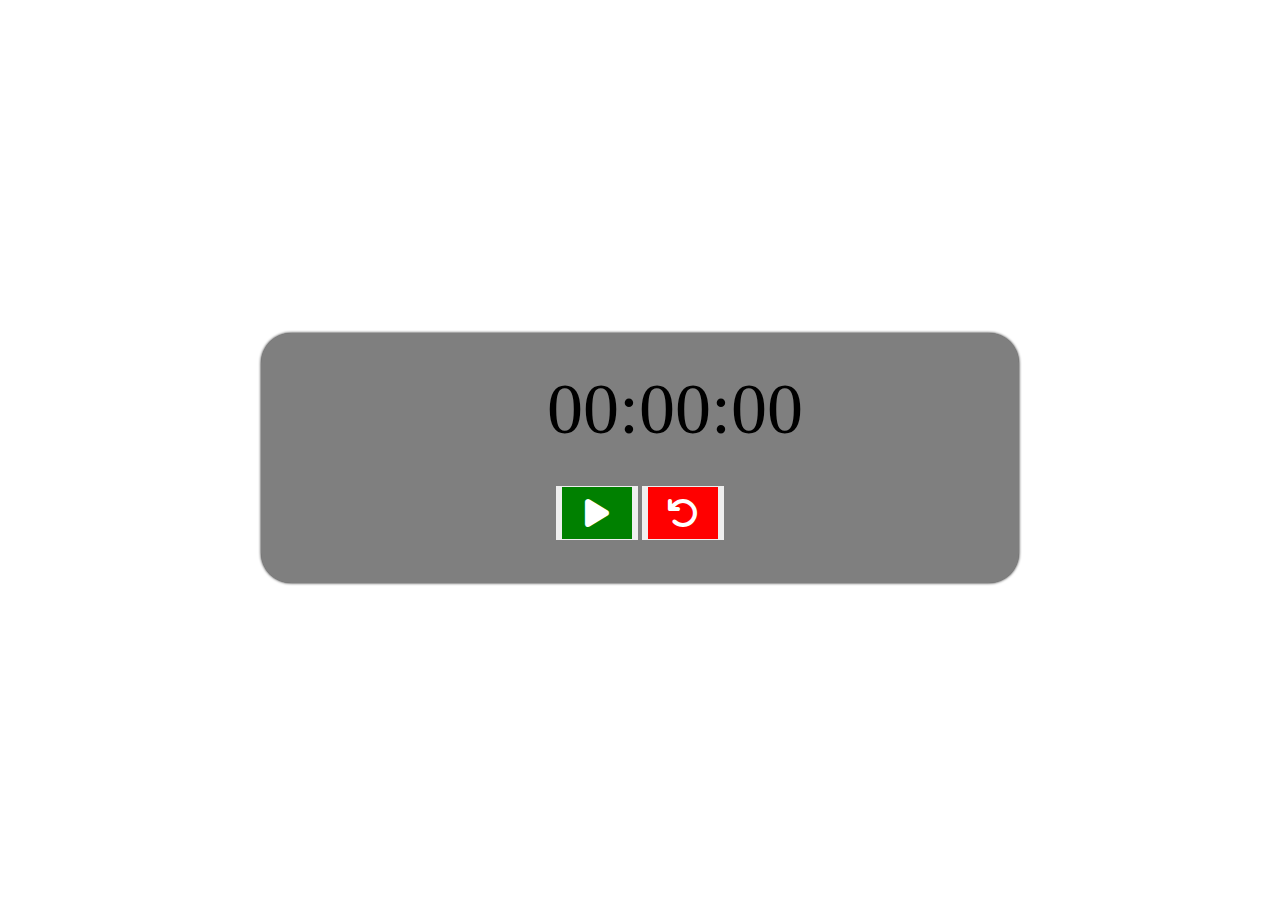
<file: fccstopwatch/index.html>
<!DOCTYPE html>
<html lang="en">
<head>
    <meta charset="UTF-8">
    <meta name="viewport" content="width=device-width, initial-scale=1.0">
    <title>FCC Stopwatch</title>
    <link rel="stylesheet" href="styles.css">
    <link rel="stylesheet" href="https://cdnjs.cloudflare.com/ajax/libs/font-awesome/6.4.2/css/all.min.css">
</head>
<body>
    <div class="container">
        <div id="timer">
            00:00:00
        </div>
        <div class="buttons">
            <button id="startStopBtn">
                <i class="fa-solid fa-play" id="play">

                </i>
            </button>
            <button id="resetBtn">
                <i class="fa-solid fa-arrow-rotate-left" id="reset">

                </i>
            </button>
        </div>
    </div>
    <script src="script.js"></script>
</body>
</html>
</file>
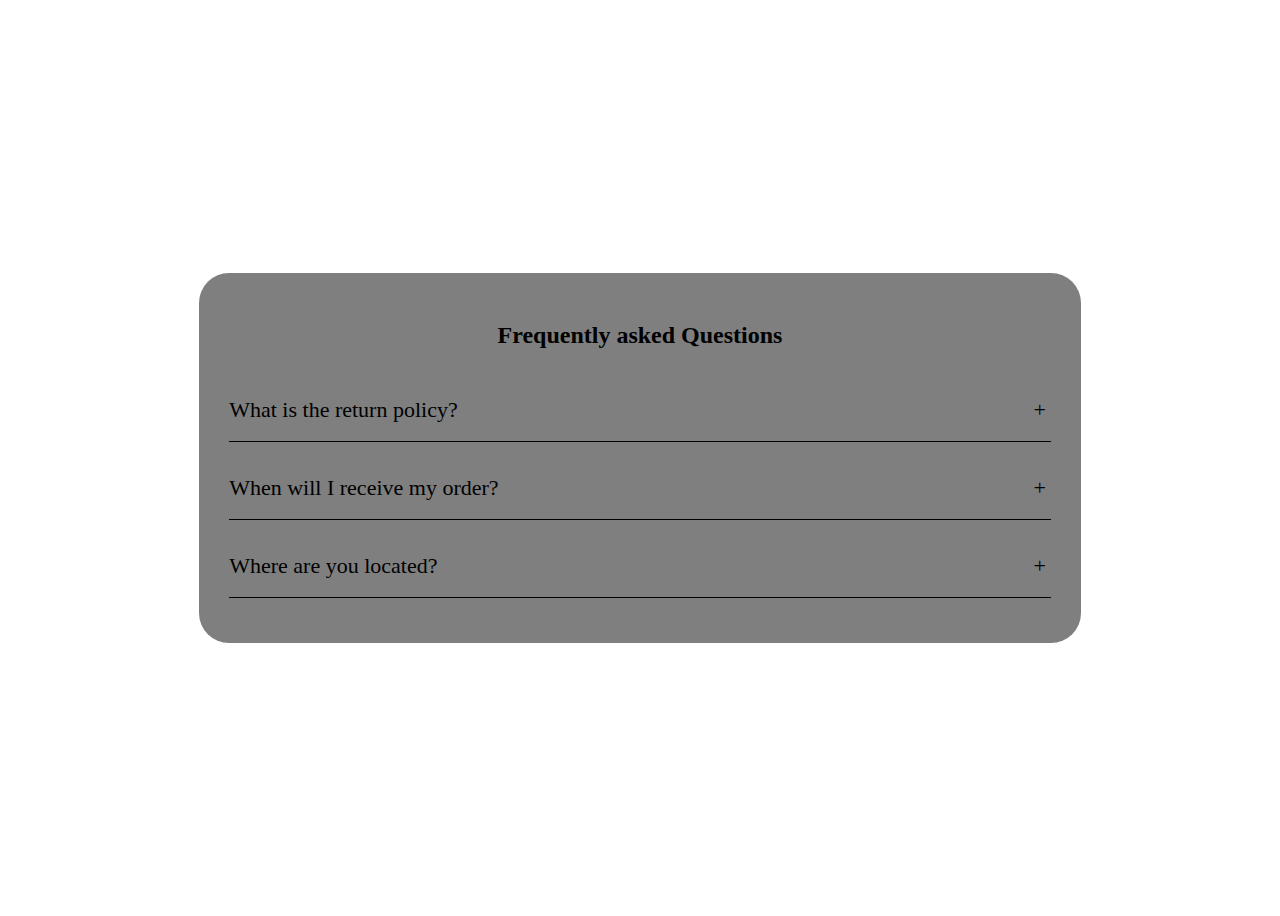
<file: freeccaccordian/index.html>
<!DOCTYPE html>
<html>
    <head>
        <title>FCCAccordian</title>
        <link rel="stylesheet" href="styles.css">
    </head>
    <body>
        <div class="accordian">
            <h2 class="accordian-title">
                Frequently asked Questions
            </h2>
            <div class="content-container">
                <div class="question">
                    What is the return policy?
                </div>
                <div class="answer">
                    Lorem ipsum dolor sit amet consectetur, adipisicing elit. Quia, corporis deleniti sequi quasi laudantium saepe illum repellendus adipisci inventore, expedita tempore itaque perspiciatis exercitationem a ipsam, maiores accusantium est debitis?
                </div>
            </div>
            <div class="content-container">
                <div class="question">
                    When will I receive my order?
                </div>
                <div class="answer">
                    Lorem ipsum dolor sit amet consectetur, adipisicing elit. Quia, corporis deleniti sequi quasi laudantium saepe illum repellendus adipisci inventore, expedita tempore itaque perspiciatis exercitationem a ipsam, maiores accusantium est debitis?
                </div>
            </div>
            <div class="content-container">
                <div class="question">
                    Where are you located?
                </div>
                <div class="answer">
                    Lorem ipsum dolor sit amet consectetur, adipisicing elit. Quia, corporis deleniti sequi quasi laudantium saepe illum repellendus adipisci inventore, expedita tempore itaque perspiciatis exercitationem a ipsam, maiores accusantium est debitis?
                </div>
            </div>
        </div>
        <script src="script.js"></script>
    </body>
</html>
</file>
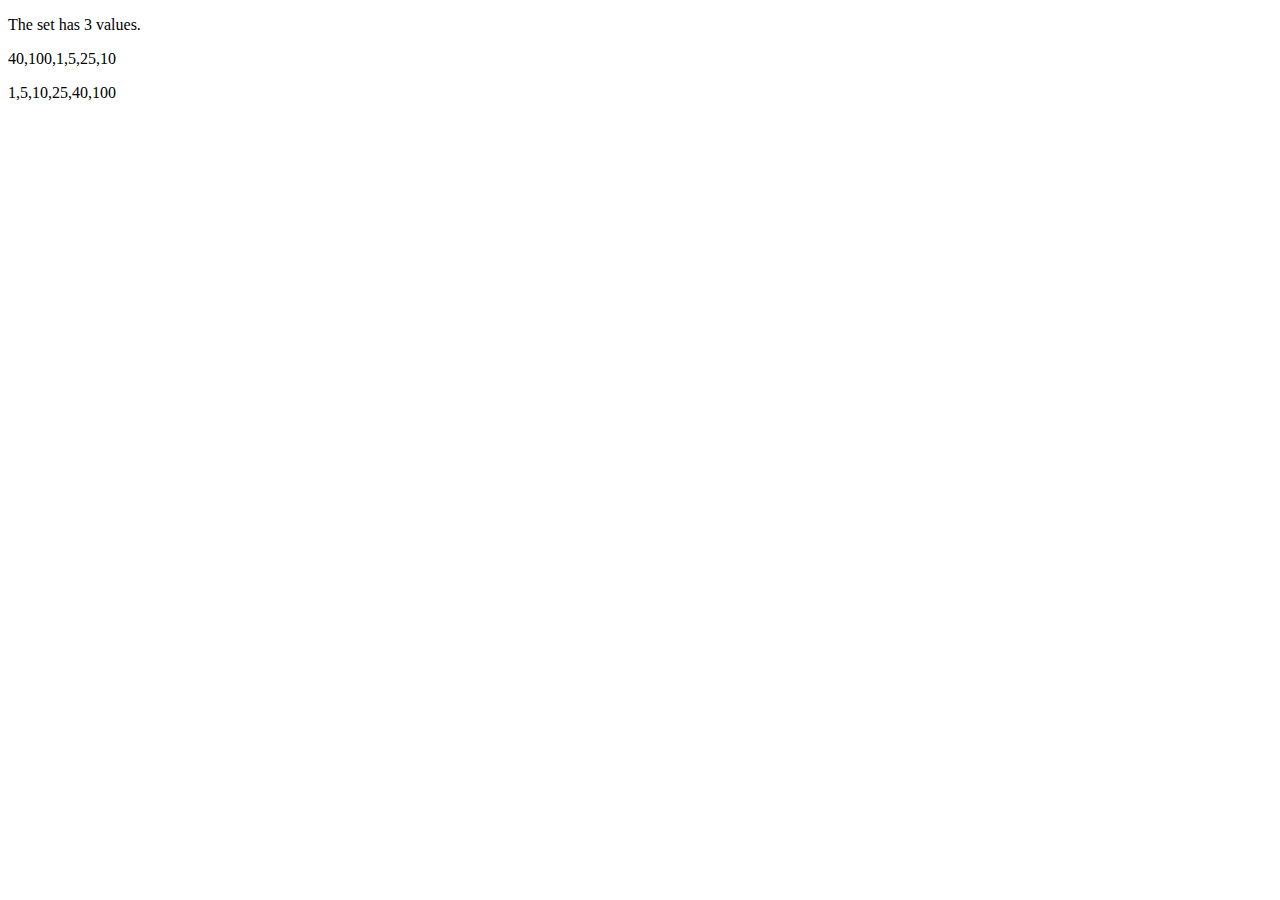
<file: js tutorial/index.html>
<!DOCTYPE html>
<html>
    <head>
        <title>JS Demo</title>
    </head>
    <body>

        <p id="demo"></p>

        <script>
            const fruits = ["Banana", "Orange", "Apple", "Mango"];
            document.getElementById("demo").innerHTML = fruits.toString();

            let fruit = fruits[fruits.length - 1];
            document.getElementById("demo").innerHTML = fruit.toString();

            /*
                let text = "<ul>";
                for (let i=0; i<fruits.length; i++) {
                    text += "<li>" + fruits[i] + "</li>";
                }
            text += "</ul>";

            document.getElementById("demo").innerHTML = text;
            */
            
            let text = "<ul>";
            fruits.forEach(myFunction);
            text += "</ul>";

            document.getElementById("demo").innerHTML = text;

            function myFunction(value) {
                text += "<li>" + value + "</li>";
            }

            const myObj = {
                            name: "John",
                            age: 30,
                            cars: [
                                {name:"Ford", models:["Fiesta", "Focus", "Mustang"]},
                                {name:"BMW", models:["320", "X3", "X5"]},
                                {name:"Fiat", models:["500", "Panda"]}
                            ]         
                        }

            let x = "";

            for (let i in myObj.cars) {
                    x += "<h1>" + myObj.cars[i].name + "</h1>";
                        for (let j in myObj.cars[i].models) {
                            x += myObj.cars[i].models[j] + "<br>";
                        }
            }

            document.getElementById("demo").innerHTML = x;
        </script>

<p id="demo1"></p>
<p id="demo2"></p>

<script>
const points = [40, 100, 1, 5, 25, 10];
document.getElementById("demo1").innerHTML = points;  

points.sort(function(a, b){return a - b});
document.getElementById("demo2").innerHTML = points;
</script>

<script>
    const cars = [
      {type:"Volvo", year:2016},
      {type:"Saab", year:2001},
      {type:"BMW", year:2010}
    ];
    
    displayCars();
    
    cars.sort(function(a, b){return a.year - b.year});
    displayCars();
    
    function displayCars() {
      document.getElementById("demo").innerHTML =
      cars[0].type + " " + cars[0].year + "<br>" +
      cars[1].type + " " + cars[1].year + "<br>" +
      cars[2].type + " " + cars[2].year;
    }
    </script>

<script>
    const numbers = [45, 4, 9, 16, 25];
    
    let txt = "";
    numbers.forEach(myFunction);
    document.getElementById("demo").innerHTML = txt;
    
    function myFunction(value) {
      txt += value + "<br>"; 
    }
    </script>

<script>
    const num = [45, 4, 9, 16, 25];
    let sum = num.reduce(myFunction);
    
    document.getElementById("demo").innerHTML = "The sum is " + sum;
    
    function myFunction(total, value) {
      return total + value;
    }
    </script>

<script>
    const q1 = ["Jan", "Feb", "Mar"];
    const q2 = ["Apr", "May", "Jun"];
    const q3 = ["Jul", "Aug", "Sep"];
    const q4 = ["Oct", "Nov", "May"];
    
    const year = [...q1, ...q2, ...q3, ...q4];
    document.getElementById("demo").innerHTML = year; 
    </script>

<script>
    const person = {fname:"John", lname:"Doe", age:25}; 
    
    let txtnew = "";
    for (let x in person) {
      txtnew += person[x] + " ";
    }
    
    document.getElementById("demo").innerHTML = txtnew;
    </script>

<script>
    const numbers1 = [45, 4, 9, 16, 25];
    
    let txt1 = "";
    numbers.forEach(myFunction);
    document.getElementById("demo").innerHTML = txt1;
    
    function myFunction(value) {
      txt1 += value + "<br>"; 
    }
    </script>

<script>
    const cars1 = ["BMW", "Volvo", "Mini"];
    
    let text1 = "";
    for (let x of cars1) {
      text1 += x + "<br>";
    }
    
    document.getElementById("demo").innerHTML = text1;
    </script>

<script>
    // Create a Set
    const letters = new Set(["a","b","c"]);
    
    // Display set.size
    document.getElementById("demo").innerHTML = "The set has " + letters.size + " values.";
    </script>
    </body>
</html>
</file>
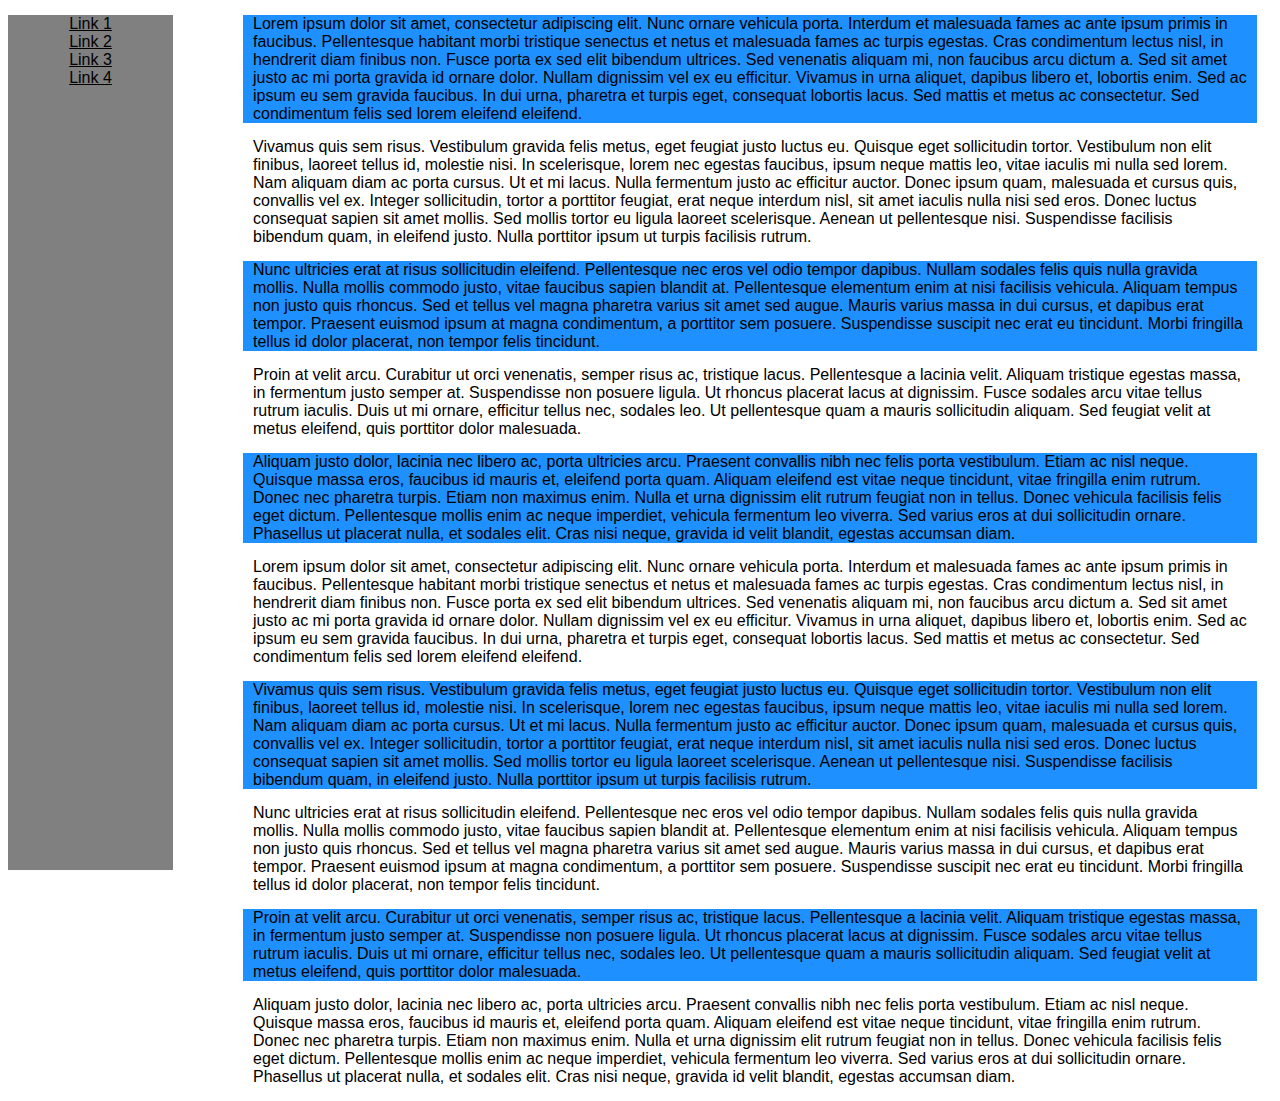
<file: css tutorial/css demo.html>
<!DOCTYPE html>
<html>
    <head>
        <title>CSS Demo</title>
        <meta name="viewport" content="width=device-width, initial-scale=1">
        <link rel="stylesheet" href="styles/styles.css">
    </head>
    <body>
        <div class="links">
            <ul>
                <li>
                    <a href="https://www.w3schools.com" target="_blank">
                        Link 1
                    </a>
                </li>
                <li>
                    <a href="https://www.w3schools.com" target="_blank">
                        Link 2
                    </a>
                </li>
                <li>
                    <a href="https://www.w3schools.com" target="_blank">
                        Link 3
                    </a>
                </li>
                <li>
                    <a href="https://www.w3schools.com" target="_blank">
                        Link 4
                    </a>
                </li>
            </ul>
        </div>

        <div class="main">
            Lorem ipsum dolor sit amet, consectetur adipiscing elit. Nunc ornare vehicula porta. Interdum et malesuada fames ac ante ipsum primis in faucibus. Pellentesque habitant morbi tristique senectus et netus et malesuada fames ac turpis egestas. Cras condimentum lectus nisl, in hendrerit diam finibus non. Fusce porta ex sed elit bibendum ultrices. Sed venenatis aliquam mi, non faucibus arcu dictum a. Sed sit amet justo ac mi porta gravida id ornare dolor. Nullam dignissim vel ex eu efficitur. Vivamus in urna aliquet, dapibus libero et, lobortis enim. Sed ac ipsum eu sem gravida faucibus. In dui urna, pharetra et turpis eget, consequat lobortis lacus. Sed mattis et metus ac consectetur. Sed condimentum felis sed lorem eleifend eleifend.
        </div>
        <div class="main">
            Vivamus quis sem risus. Vestibulum gravida felis metus, eget feugiat justo luctus eu. Quisque eget sollicitudin tortor. Vestibulum non elit finibus, laoreet tellus id, molestie nisi. In scelerisque, lorem nec egestas faucibus, ipsum neque mattis leo, vitae iaculis mi nulla sed lorem. Nam aliquam diam ac porta cursus. Ut et mi lacus. Nulla fermentum justo ac efficitur auctor. Donec ipsum quam, malesuada et cursus quis, convallis vel ex. Integer sollicitudin, tortor a porttitor feugiat, erat neque interdum nisl, sit amet iaculis nulla nisi sed eros. Donec luctus consequat sapien sit amet mollis. Sed mollis tortor eu ligula laoreet scelerisque. Aenean ut pellentesque nisi. Suspendisse facilisis bibendum quam, in eleifend justo. Nulla porttitor ipsum ut turpis facilisis rutrum.
        </div>
        <div class="main">
            Nunc ultricies erat at risus sollicitudin eleifend. Pellentesque nec eros vel odio tempor dapibus. Nullam sodales felis quis nulla gravida mollis. Nulla mollis commodo justo, vitae faucibus sapien blandit at. Pellentesque elementum enim at nisi facilisis vehicula. Aliquam tempus non justo quis rhoncus. Sed et tellus vel magna pharetra varius sit amet sed augue. Mauris varius massa in dui cursus, et dapibus erat tempor. Praesent euismod ipsum at magna condimentum, a porttitor sem posuere. Suspendisse suscipit nec erat eu tincidunt. Morbi fringilla tellus id dolor placerat, non tempor felis tincidunt.
        </div>
        <div class="main">
            Proin at velit arcu. Curabitur ut orci venenatis, semper risus ac, tristique lacus. Pellentesque a lacinia velit. Aliquam tristique egestas massa, in fermentum justo semper at. Suspendisse non posuere ligula. Ut rhoncus placerat lacus at dignissim. Fusce sodales arcu vitae tellus rutrum iaculis. Duis ut mi ornare, efficitur tellus nec, sodales leo. Ut pellentesque quam a mauris sollicitudin aliquam. Sed feugiat velit at metus eleifend, quis porttitor dolor malesuada.
        </div>
        <div class="main">
            Aliquam justo dolor, lacinia nec libero ac, porta ultricies arcu. Praesent convallis nibh nec felis porta vestibulum. Etiam ac nisl neque. Quisque massa eros, faucibus id mauris et, eleifend porta quam. Aliquam eleifend est vitae neque tincidunt, vitae fringilla enim rutrum. Donec nec pharetra turpis. Etiam non maximus enim. Nulla et urna dignissim elit rutrum feugiat non in tellus. Donec vehicula facilisis felis eget dictum. Pellentesque mollis enim ac neque imperdiet, vehicula fermentum leo viverra. Sed varius eros at dui sollicitudin ornare. Phasellus ut placerat nulla, et sodales elit. Cras nisi neque, gravida id velit blandit, egestas accumsan diam.
        </div>
        <div class="main">
            Lorem ipsum dolor sit amet, consectetur adipiscing elit. Nunc ornare vehicula porta. Interdum et malesuada fames ac ante ipsum primis in faucibus. Pellentesque habitant morbi tristique senectus et netus et malesuada fames ac turpis egestas. Cras condimentum lectus nisl, in hendrerit diam finibus non. Fusce porta ex sed elit bibendum ultrices. Sed venenatis aliquam mi, non faucibus arcu dictum a. Sed sit amet justo ac mi porta gravida id ornare dolor. Nullam dignissim vel ex eu efficitur. Vivamus in urna aliquet, dapibus libero et, lobortis enim. Sed ac ipsum eu sem gravida faucibus. In dui urna, pharetra et turpis eget, consequat lobortis lacus. Sed mattis et metus ac consectetur. Sed condimentum felis sed lorem eleifend eleifend.
        </div>
        <div class="main">
            Vivamus quis sem risus. Vestibulum gravida felis metus, eget feugiat justo luctus eu. Quisque eget sollicitudin tortor. Vestibulum non elit finibus, laoreet tellus id, molestie nisi. In scelerisque, lorem nec egestas faucibus, ipsum neque mattis leo, vitae iaculis mi nulla sed lorem. Nam aliquam diam ac porta cursus. Ut et mi lacus. Nulla fermentum justo ac efficitur auctor. Donec ipsum quam, malesuada et cursus quis, convallis vel ex. Integer sollicitudin, tortor a porttitor feugiat, erat neque interdum nisl, sit amet iaculis nulla nisi sed eros. Donec luctus consequat sapien sit amet mollis. Sed mollis tortor eu ligula laoreet scelerisque. Aenean ut pellentesque nisi. Suspendisse facilisis bibendum quam, in eleifend justo. Nulla porttitor ipsum ut turpis facilisis rutrum.
        </div>
        <div class="main">
            Nunc ultricies erat at risus sollicitudin eleifend. Pellentesque nec eros vel odio tempor dapibus. Nullam sodales felis quis nulla gravida mollis. Nulla mollis commodo justo, vitae faucibus sapien blandit at. Pellentesque elementum enim at nisi facilisis vehicula. Aliquam tempus non justo quis rhoncus. Sed et tellus vel magna pharetra varius sit amet sed augue. Mauris varius massa in dui cursus, et dapibus erat tempor. Praesent euismod ipsum at magna condimentum, a porttitor sem posuere. Suspendisse suscipit nec erat eu tincidunt. Morbi fringilla tellus id dolor placerat, non tempor felis tincidunt.
        </div>
        <div class="main">
            Proin at velit arcu. Curabitur ut orci venenatis, semper risus ac, tristique lacus. Pellentesque a lacinia velit. Aliquam tristique egestas massa, in fermentum justo semper at. Suspendisse non posuere ligula. Ut rhoncus placerat lacus at dignissim. Fusce sodales arcu vitae tellus rutrum iaculis. Duis ut mi ornare, efficitur tellus nec, sodales leo. Ut pellentesque quam a mauris sollicitudin aliquam. Sed feugiat velit at metus eleifend, quis porttitor dolor malesuada.
        </div>
        <div class="main">
            Aliquam justo dolor, lacinia nec libero ac, porta ultricies arcu. Praesent convallis nibh nec felis porta vestibulum. Etiam ac nisl neque. Quisque massa eros, faucibus id mauris et, eleifend porta quam. Aliquam eleifend est vitae neque tincidunt, vitae fringilla enim rutrum. Donec nec pharetra turpis. Etiam non maximus enim. Nulla et urna dignissim elit rutrum feugiat non in tellus. Donec vehicula facilisis felis eget dictum. Pellentesque mollis enim ac neque imperdiet, vehicula fermentum leo viverra. Sed varius eros at dui sollicitudin ornare. Phasellus ut placerat nulla, et sodales elit. Cras nisi neque, gravida id velit blandit, egestas accumsan diam.
        </div>
    </body>
</html>
</file>
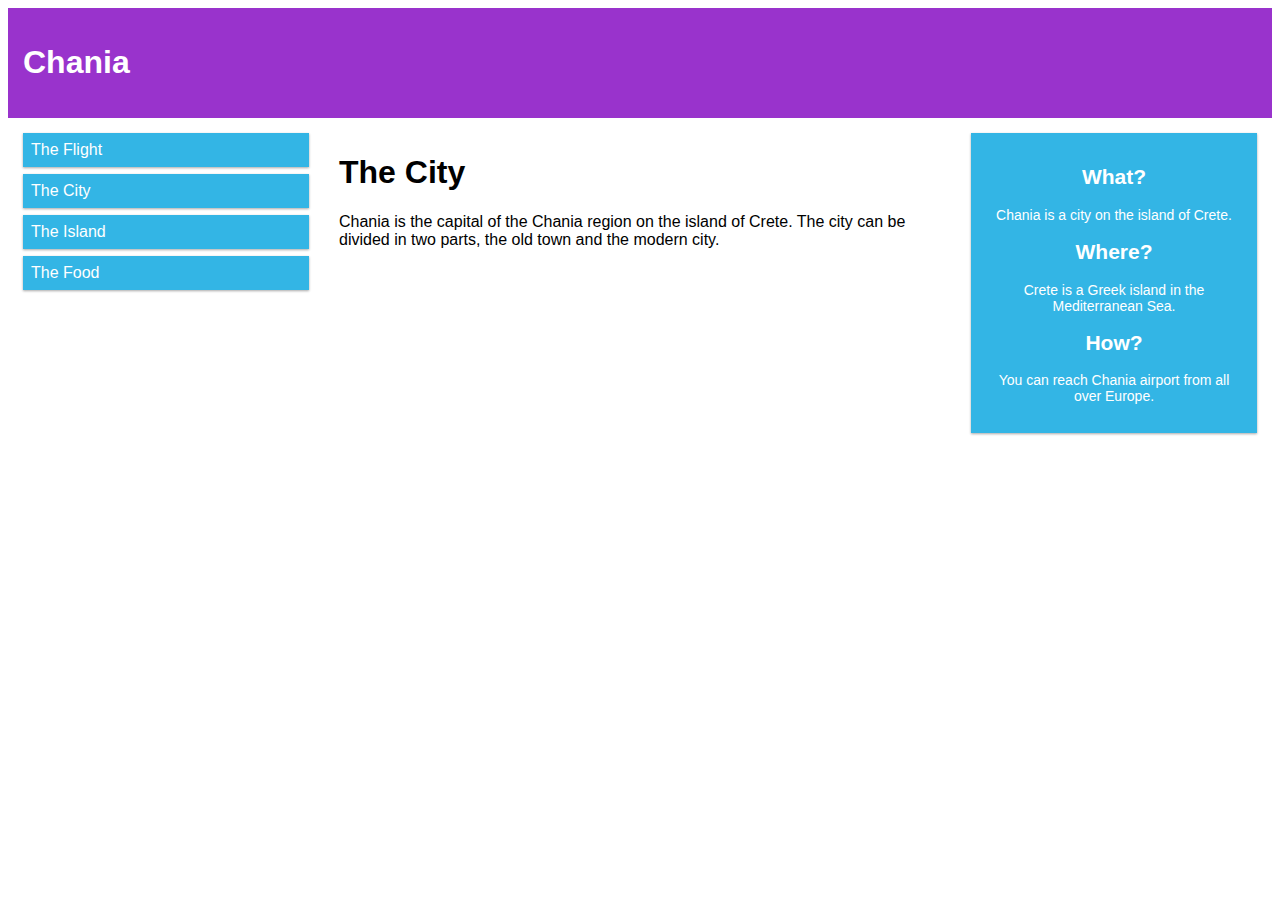
<file: css tutorial/responsive.html>
<!DOCTYPE html>
<!-- saved from url=(0052)https://www.w3schools.com/css/tryresponsive_grid.htm -->
<html><head><meta http-equiv="Content-Type" content="text/html; charset=windows-1252">
<meta name="viewport" content="width=device-width, initial-scale=1.0">
<link rel="stylesheet" href="styles/responsive_style.css">
</head>
<body>
  <div class="header">
    <h1>Chania</h1>
  </div>
  
  <div class="row">
    <div class="col-3 col-s-3 menu">
      <ul>
        <li>The Flight</li>
        <li>The City</li>
        <li>The Island</li>
        <li>The Food</li>
      </ul>
    </div>
  
    <div class="col-6 col-s-9">
      <h1>The City</h1>
      <p>Chania is the capital of the Chania region on the island of Crete. The city can be divided in two parts, the old town and the modern city.</p>
    </div>
  
    <div class="col-3 col-s-12">
      <div class="aside">
        <h2>What?</h2>
        <p>Chania is a city on the island of Crete.</p>
        <h2>Where?</h2>
        <p>Crete is a Greek island in the Mediterranean Sea.</p>
        <h2>How?</h2>
        <p>You can reach Chania airport from all over Europe.</p>
      </div>
    </div>
  </div>
</body></html>
</file>
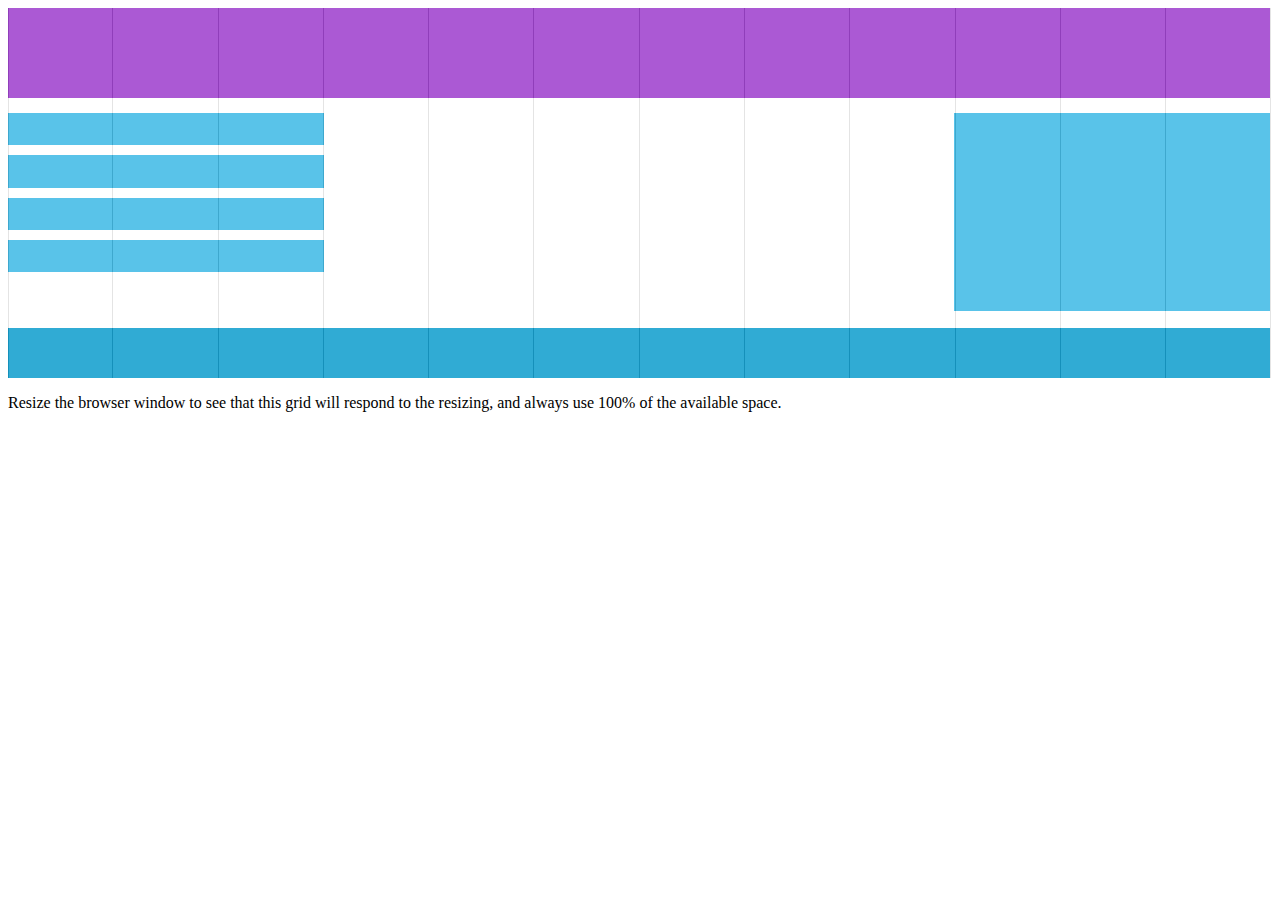
<file: css tutorial/tryresponsive_grid.htm>
<!DOCTYPE html>
<!-- saved from url=(0052)https://www.w3schools.com/css/tryresponsive_grid.htm -->
<html><head><meta http-equiv="Content-Type" content="text/html; charset=windows-1252">
<meta name="viewport" content="width=device-width, initial-scale=1.0">
<style>
* {
  box-sizing: border-box;
}

.gridwrapper {
  overflow: auto;
  position: relative;
  height: 250px;
}

.gridcontent {
  width: 8.33%;
  margin: 0;
  border-right: 1px solid grey;
  height: 100%;
  float: left;
  background-color: #84c754;
  background-color: #f1f1f1;
}
</style>
</head>
<body>

<div style="position:absolute;opacity:0.9;width:auto;left:8px;right:10px;">
  <div>
    <div class="gridwrapper" style="height:90px;">
      <div class="gridcontent" style="width:100%;background:#9933cc;border-right-color:transparent;">
      </div>
    </div>
    <div class="gridwrapper" style="height:230px;">
      <div class="gridcontent" style="background-color:#ffffff;border:none;width:25%;padding-top:15px;">
        <div style="background-color:#33b5e5;border:none;width:100%;height:15%;margin-bottom:10px;"></div>
        <div style="background-color:#33b5e5;border:none;width:100%;height:15%;margin-bottom:10px;"></div>
        <div style="background-color:#33b5e5;border:none;width:100%;height:15%;margin-bottom:10px;"></div>
        <div style="background-color:#33b5e5;border:none;width:100%;height:15%;"></div>
      </div>
      <div class="gridcontent" style="background-color:#ffffff;border:none;"></div>
      <div class="gridcontent" style="background-color:#ffffff;border:none;"></div>
      <div class="gridcontent" style="background-color:#ffffff;border:none;"></div>
      <div class="gridcontent" style="background-color:#ffffff;border:none;"></div>
      <div class="gridcontent" style="background-color:#ffffff;border:none;"></div>
      <div class="gridcontent" style="background-color:#ffffff;border:none;"></div>
      <div class="gridcontent" style="background-color:#ffffff;border:none;width:25%;padding-top:15px;">
        <div style="background-color:#33b5e5;border:none;width:100%;height:92%;"></div>
      </div>
    </div>
    <div class="gridwrapper" style="height:50px;">
      <div class="gridcontent" style="width:100%;background:#0099cc;border-right-color:transparent;">
      </div>
    </div>
  </div>
</div>

<div style="opacity:0.1;">
  <div class="gridwrapper" style="height:370px;">
    <div class="gridcontent" style="background-color:#ffffff;border-right:1px solid #000000;border-left:1px solid #000000;"></div>
    <div class="gridcontent" style="background-color:#ffffff;border-right:1px solid #000000;"></div>
    <div class="gridcontent" style="background-color:#ffffff;border-right:1px solid #000000;"></div>
    <div class="gridcontent" style="background-color:#ffffff;border-right:1px solid #000000;"></div>
    <div class="gridcontent" style="background-color:#ffffff;border-right:1px solid #000000;"></div>
    <div class="gridcontent" style="background-color:#ffffff;border-right:1px solid #000000;"></div>
    <div class="gridcontent" style="background-color:#ffffff;border-right:1px solid #000000;"></div>
    <div class="gridcontent" style="background-color:#ffffff;border-right:1px solid #000000;"></div>
    <div class="gridcontent" style="background-color:#ffffff;border-right:1px solid #000000;"></div>
    <div class="gridcontent" style="background-color:#ffffff;border-right:1px solid #000000;"></div>
    <div class="gridcontent" style="background-color:#ffffff;border-right:1px solid #000000;"></div>
    <div class="gridcontent" style="background-color:#ffffff;border-right:1px solid #000000;"></div>
  </div>
</div>

<p>Resize the browser window to see that this grid will respond to the resizing, and always use 100% of the available space.</p>




</body></html>
</file>
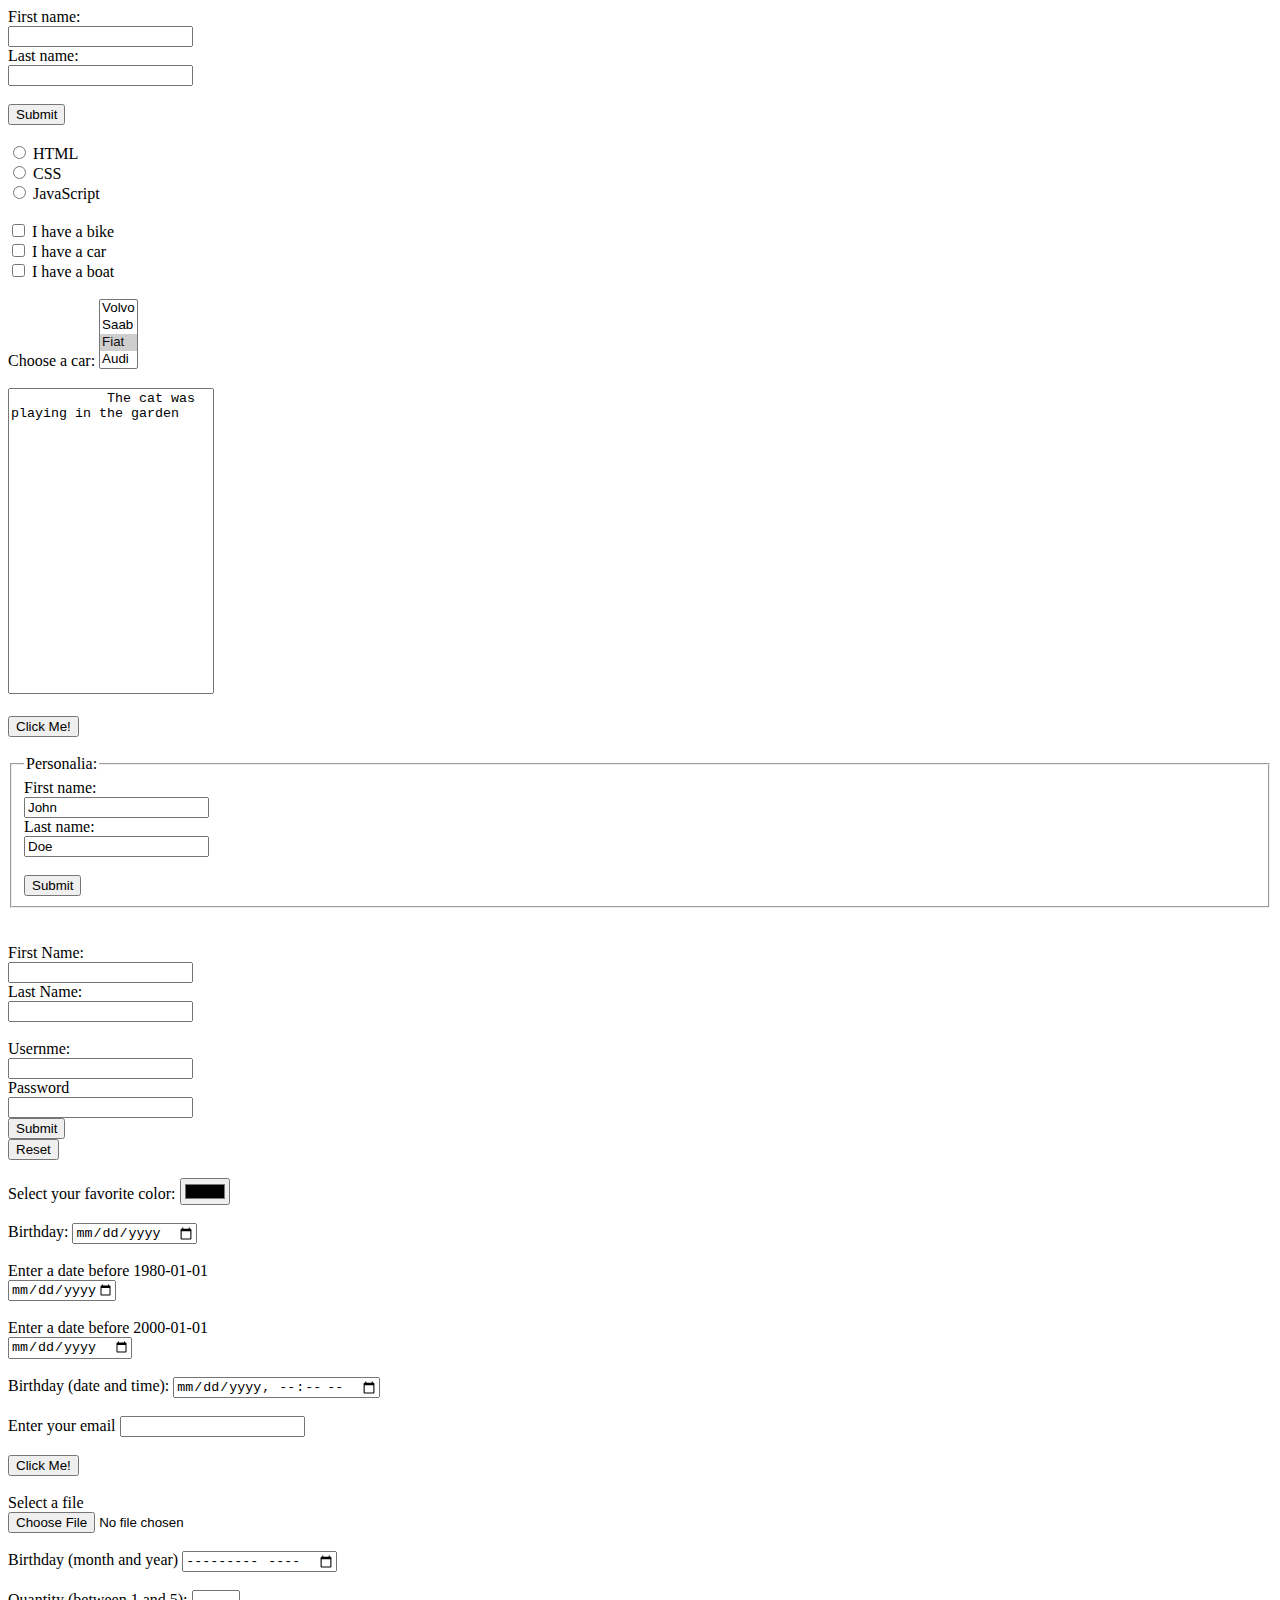
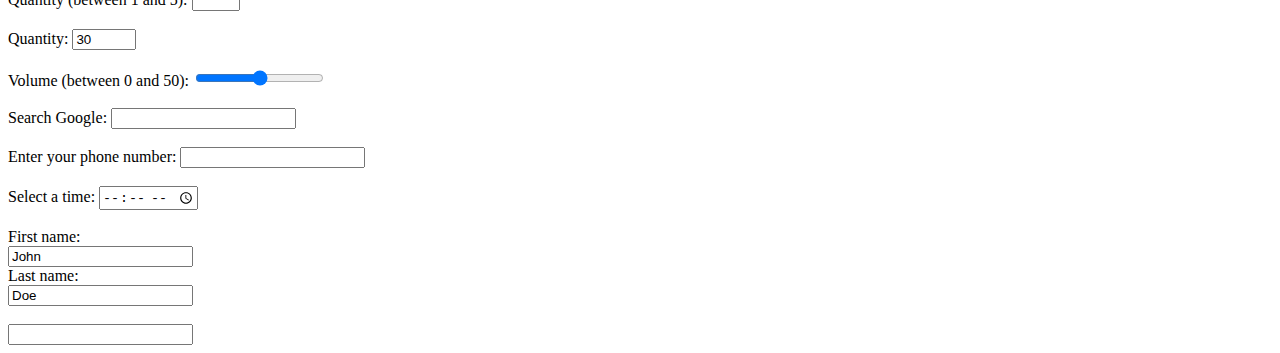
<file: html tutorial/form.html>
<!DOCTYPE html>
<head>
    <title>Forms</title>
</head>
<body>
    <form action="" autocomplete="off" novalidate>
        <label for="fname">First name:</label><br>
        <input type="text" id="fname" name="fname"><br>
        <label for="lname">Last name:</label><br>
        <input type="text" id="lname" name="lname"><br><br>
        <input type="submit" value="Submit"><br><br>

        <input type="radio" id="html" name="fav_language" value="HTML">
        <label for="html">HTML</label><br>
        <input type="radio" id="css" name="fav_language" value="CSS">
        <label for="css">CSS</label><br>
        <input type="radio" id="javascript" name="fav_language" value="JavaScript">
        <label for="javascript">JavaScript</label><br><br>

        <input type="checkbox" id="vehicle1" name="vehicle1" value="Bike">
        <label for="vehicle1"> I have a bike</label><br>
        <input type="checkbox" id="vehicle2" name="vehicle2" value="Car">
        <label for="vehicle2"> I have a car</label><br>
        <input type="checkbox" id="vehicle3" name="vehicle3" value="Boat">
        <label for="vehicle3"> I have a boat</label><br><br>

        <label for="cars">Choose a car:</label>
            <select id="cars" name="cars" size="4" multiple>
                <option value="volvo">Volvo</option>
                <option value="saab">Saab</option>
                <option value="fiat" selected>Fiat</option>
                <option value="audi">Audi</option>
            </select>
        <br><br>

        <textarea name="message" rows="10" cols="30" style="width: 200px; height: 300px; resize: none;">
            The cat was playing in the garden
        </textarea>
        <br><br>

        <button type="button" onclick="alert('Hello World!')">Click Me!</button>
        <br><br>

        <fieldset>
            <legend>Personalia:</legend>
            <label for="fname">First name:</label><br>
            <input type="text" id="fname" name="fname" value="John"><br>
            <label for="lname">Last name:</label><br>
            <input type="text" id="lname" name="lname" value="Doe"><br><br>
            <input type="submit" value="Submit">
        </fieldset>
        <br><br>

        <label for="fname">First Name:</label><br>
        <input type="text" id="fname" name="fname"><br>
        <label for="lname">Last Name:</label><br>
        <input type="text" id="lname" name="lname">
        <br><br>

        <label for="username">Usernme:</label><br>
        <input type="text" id="username" name="username"><br>
        <label for="pwd">Password</label><br>
        <input type="password" id="pwd" name="pwd"><br>
        <input type="submit" value="Submit"><br>
        <input type="reset" value="Reset">
        <br><br>

        <label for="favcolor">Select your favorite color:</label>
        <input type="color" id="favcolor" name="favcolor">
        <br><br>

        <label for="birthday">Birthday:</label>
        <input type="date" id="birthday" name="birthday">
        <br><br>

        <label for="datemax">Enter a date before 1980-01-01</label><br>
        <input type="date" id="datemax" name="datemax" max="1979-12-31"><br><br>
        <label for="datemin">Enter a date before 2000-01-01</label><br>
        <input type="date" id="datemin" name="datemin" min="2000-01-02">
        <br><br>

        <label for="birthdaytime">Birthday (date and time):</label>
        <input type="datetime-local" id="birthdaytime" name="birthdaytime">
        <br><br>

        <label for="email">Enter your email</label>
        <input type="email" id="email" name="email">
        <br><br>

        <input type="button" onclick="alert('Hello World!')" value="Click Me!">
        <br><br>

        <label for="myfile">Select a file</label><br>
        <input type="file" id="myfile" name="myfile">
        <br><br>

        <label for="bdaymonth">Birthday (month and year)</label>
        <input type="month" id="bdaymonth" name="bdaymonth">
        <br><br>

        <label for="quantity">Quantity (between 1 and 5):</label>
        <input type="number" id="quantity" name="quantity" min="1" max="5">
        <br><br>

        <label for="quantity">Quantity:</label>
        <input type="number" id="quantity" name="quantity" min="0" max="100" step="10" value="30">
        <br><br>

        <label for="vol">Volume (between 0 and 50):</label>
        <input type="range" id="vol" name="vol" min="0" max="50" step="5">
        <br><br>

        <label for="gsearch">Search Google:</label>
        <input type="search" id="gsearch" name="gsearch">
        <br><br>

        <label for="phone">Enter your phone number:</label>
        <input type="tel" id="phone" name="phone" pattern="[0-9]{3}-[0-9]{2}-[0-9]{3}">
        <br><br>

        <label for="appt">Select a time:</label>
        <input type="time" id="appt" name="appt">
        <br><br>

        <label for="fname">First name:</label><br>
        <input type="text" id="fname" name="fname" value="John" readonly><br>
        <label for="lname">Last name:</label><br>
        <input type="text" id="lname" name="lname" value="Doe">
        <br><br>

        <input list="browsers">
        <datalist id="browsers">
            <option value="Edge">Edge</option>
            <option value="Chrome">Chrome</option>
            <option value="Firefox">Firefox</option>
            <option value="Opera">Opera</option>
            <option value="Safari">Safari</option>
        </datalist>
    </form>
</body>
</html>
</file>
<file: fccstopwatch/styles.css>
body {
    height: 100vh;
    display: flex;
    justify-content: center;
    align-items: center;
}

.container {
    width: 60%;
    height: 250px;
    background-color: #7f7f7f;
    border-radius: 30px;
    box-shadow: 0 0 3px;
}

#timer {
    width: 100%;
    font-size: 72px;
    text-align: center;
    margin: 0px auto;
    padding: 35px;
}

.buttons {
    text-align: center;    
}

button {
    margin-top: 0 10px;
    border: none;
}

button i {
    font-size: 2rem;
    padding: 10px;
    color: white;
    width: 50px;
}

#play {
    background-color: green;
}

#pause {
    background-color: orange;
}

#reset {
    background-color: red;
}
</file>
<file: freeccaccordian/styles.css>
body {
    height: 100vh;
    display: flex;
    justify-content: center;
    align-items: center;
}

.accordian {
    width: 65%;
    background-color: #7f7f7f;
    padding: 30px;
    border-radius: 30px;
}

.accordian .accordian-title {
    margin-bottom: 30px;
    text-align: center;
}

.accordian .content-container .question {
    padding: 18px 0px;
    font-size: 22px;
    cursor: pointer;
    border-bottom: 1px solid black;

    position: relative;
}

.accordian .content-container .question::after {
    content: '+';

    position: absolute;
    right: 5px;
}

.accordian .content-container .answer {
    padding-top: 15px;
    font-size: 22px;

    line-height: 1.5;
    width: 100%;

    height: 0px;

    overflow: hidden;
    transition: .5s;
}

/* Javascript styling link */

.accordian .content-container.active .answer {
    height: 150px;
}

.accordian .content-container.active .question {
    font-size: 18px;
    transition: .5s;
}

.accordian .content-container.active .question::after {
    content: '-';
    font-size: 30px;
    transition: .5s;
}
</file>
<file: css tutorial/styles/styles.css>
div {
    padding: 25px;
    margin: 15px;
    font-family: Verdana, Geneva, Tahoma, sans-serif;
}

div:nth-child(even) {
    background-color: dodgerblue;
}

.main {
    margin-left: 235px; /* Same as the width of the sidebar */
    padding: 0px 10px;
}

div.links {
    background-color: gray;
    text-align: center;
    position: fixed;
    width: 165px;
    height: 95%;
    margin: 0%;
    padding: 0%;
}

a, a:active {
    color: black;
    margin: 15px;
    padding: 15px;
}

a:visited {
    color: white;
    margin: 15px;
    padding: 15px;
}

a:hover {
    color: red;
    margin: 15px;
    padding: 15px;
}

ul {
    list-style-type: none;
    margin: 0;
    padding: 0;
  }
</file>
<file: css tutorial/styles/responsive_style.css>
* {
    box-sizing: border-box;
  }
  
  .row::after {
    content: "";
    clear: both;
    display: table;
  }
  
  [class*="col-"] {
    float: left;
    padding: 15px;
  }
  
  html {
    font-family: "Lucida Sans", sans-serif;
  }
  
  .header {
    background-color: #9933cc;
    color: #ffffff;
    padding: 15px;
  }
  
  .menu ul {
    list-style-type: none;
    margin: 0;
    padding: 0;
  }
  
  .menu li {
    padding: 8px;
    margin-bottom: 7px;
    background-color: #33b5e5;
    color: #ffffff;
    box-shadow: 0 1px 3px rgba(0,0,0,0.12), 0 1px 2px rgba(0,0,0,0.24);
  }
  
  .menu li:hover {
    background-color: #0099cc;
  }
  
  .aside {
    background-color: #33b5e5;
    padding: 15px;
    color: #ffffff;
    text-align: center;
    font-size: 14px;
    box-shadow: 0 1px 3px rgba(0,0,0,0.12), 0 1px 2px rgba(0,0,0,0.24);
  }
  
  .footer {
    background-color: #0099cc;
    color: #ffffff;
    text-align: center;
    font-size: 12px;
    padding: 15px;
  }
  
  /* For mobile phones: */
  [class*="col-"] {
    width: 100%;
  }
  
  @media only screen and (min-width: 600px) {
    /* For tablets: */
    .col-s-1 {width: 8.33%;}
    .col-s-2 {width: 16.66%;}
    .col-s-3 {width: 25%;}
    .col-s-4 {width: 33.33%;}
    .col-s-5 {width: 41.66%;}
    .col-s-6 {width: 50%;}
    .col-s-7 {width: 58.33%;}
    .col-s-8 {width: 66.66%;}
    .col-s-9 {width: 75%;}
    .col-s-10 {width: 83.33%;}
    .col-s-11 {width: 91.66%;}
    .col-s-12 {width: 100%;}
  }
  @media only screen and (min-width: 768px) {
    /* For desktop: */
    .col-1 {width: 8.33%;}
    .col-2 {width: 16.66%;}
    .col-3 {width: 25%;}
    .col-4 {width: 33.33%;}
    .col-5 {width: 41.66%;}
    .col-6 {width: 50%;}
    .col-7 {width: 58.33%;}
    .col-8 {width: 66.66%;}
    .col-9 {width: 75%;}
    .col-10 {width: 83.33%;}
    .col-11 {width: 91.66%;}
    .col-12 {width: 100%;}
  }
</file>
